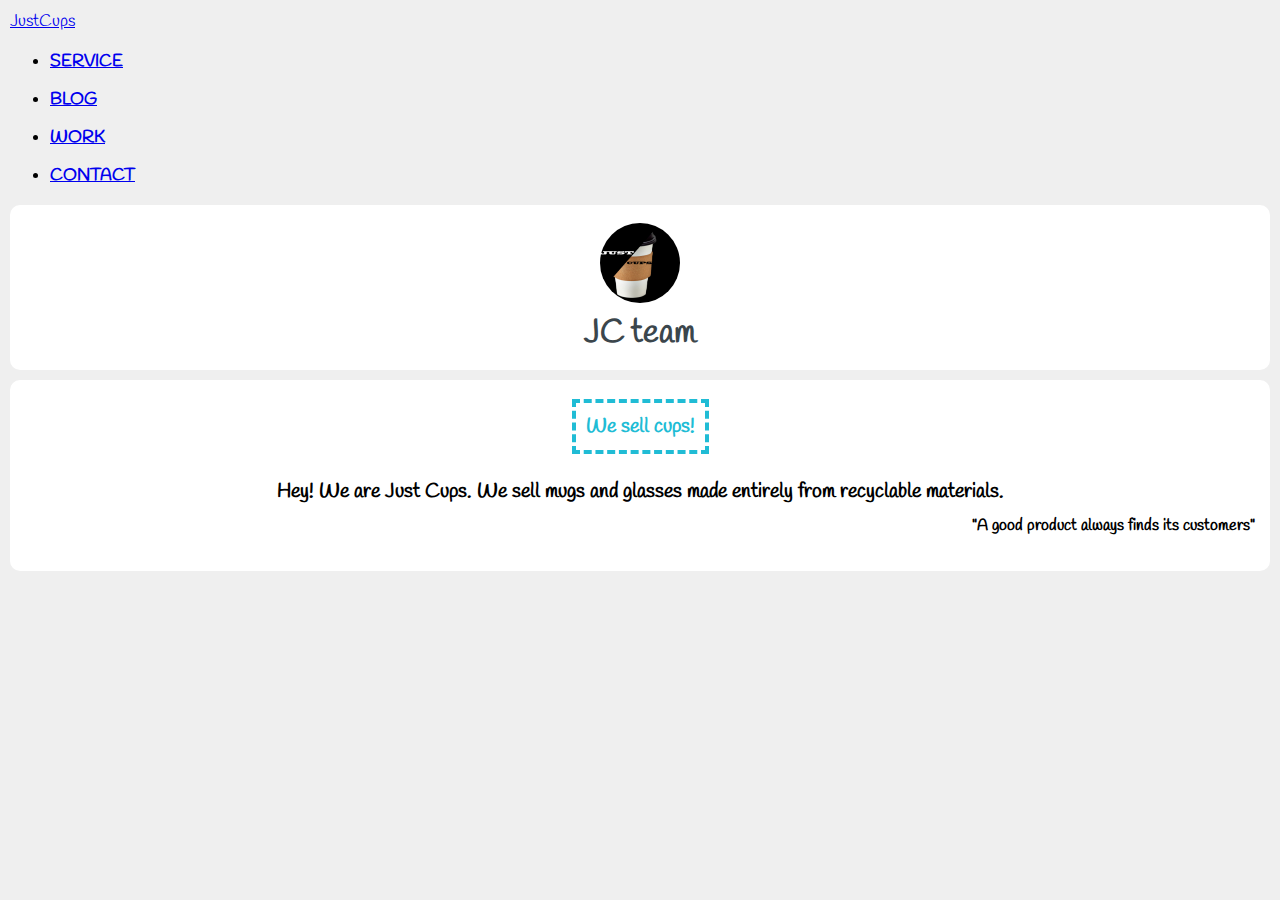
<file: About Us/index.html>
<!Doctype HTML>
<html>
<head>
    <meta charset="UTF-8">
    <title>About Us</title>
    <link href="https://fonts.googleapis.com/css?family=Handlee" rel="stylesheet">
    <link rel="stylesheet" href="assets/css/CSS.css">
    <link rel="shortcut icon" href="JC.iso.png">
    <link rel="stylesheet" href="https://cdn.jsdelivr.net/npm/bootstrap@4.6.1/dist/css/bootstrap.min.css" integrity="sha384-zCbKRCUGaJDkqS1kPbPd7TveP5iyJE0EjAuZQTgFLD2ylzuqKfdKlfG/eSrtxUkn" crossorigin="anonymous">
</head>

<body>
    <nav class="navbar navbar-expand-lg navbar-dark bg-dark">
        <a class="navbar-brand" href="file:///C:/Users/dimas/WebstormProjects/Main/index.html">JustCups</a>
        <ul class="navbar-nav ml-auto">
            <li class="nav-item">
                <a class="nav-link" href="file:///C:/Users/dimas/WebstormProjects/Sevice/Service.html">SERVICE</a>
            </li>
            <li class="nav-item">
                <a class="nav-link" href="file:///C:/Users/dimas/WebstormProjects/BLOG/BLOG.html">BLOG</a>
            </li>
            <li class="nav-item">
                <a class="nav-link" href="file:///C:/Users/dimas/WebstormProjects/Work/Work.html">WORK</a>
            </li>
            <li class="nav-item">
                <a class="nav-link" href="file:///C:/Users/dimas/WebstormProjects/Contact/Contact.html">CONTACT</a>
            </li>
        </ul>
    </nav>
    <!-- header start -->
    <div id="header" class="section">
        <img alt="" class="img-circle" src="photo_2022-01-17_22-28-42.jpg">
        <p>JC team</p>
    </div>
    <!-- header end -->


    <!-- About Me section start -->
    <div class="section">
        <h1><span>We sell cups!</span></h1>
        <h3>
        <p align="center">
            Hey! We are <strong>Just Cups</strong>. We sell mugs and glasses made entirely from recyclable materials.</p>
        <p class="quote">"A good product always finds its customers"</p>
            </h3>
    </div>
    <!-- About Me section end -->


</body>

</html>
</file>
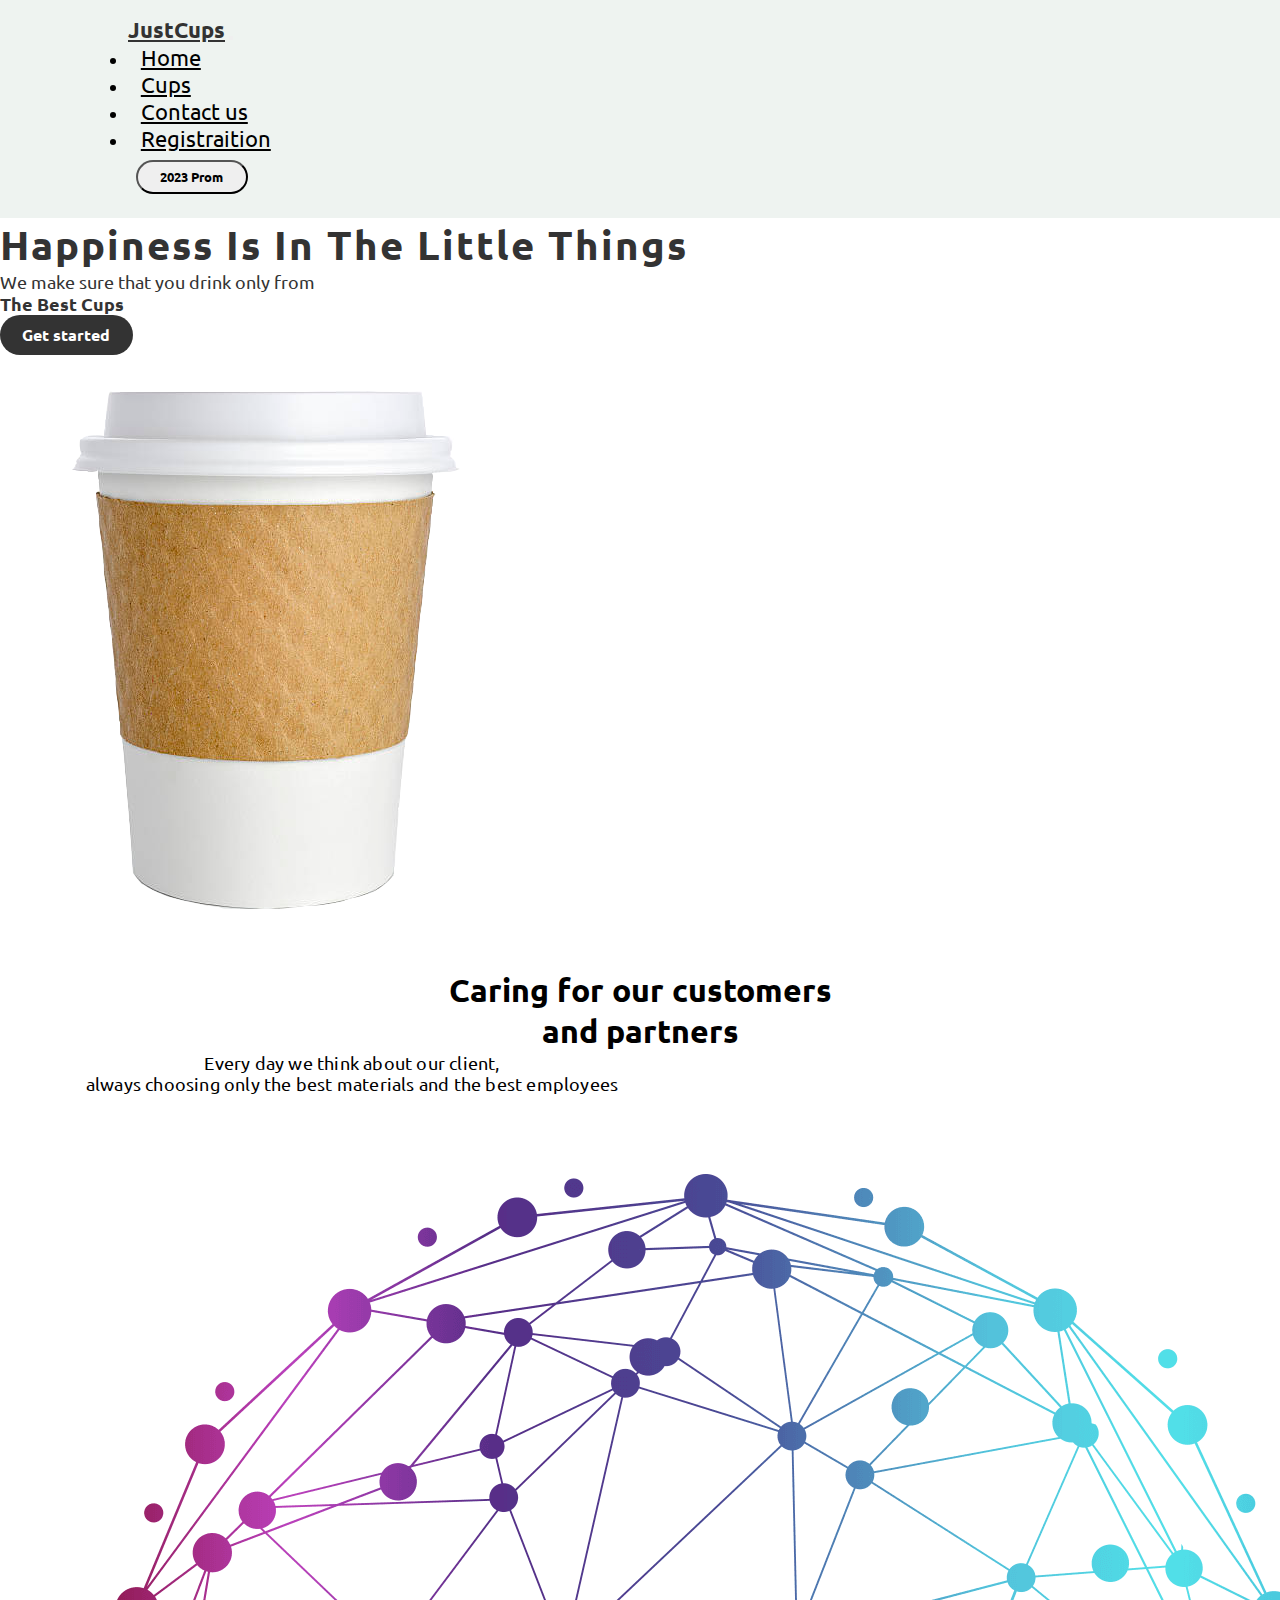
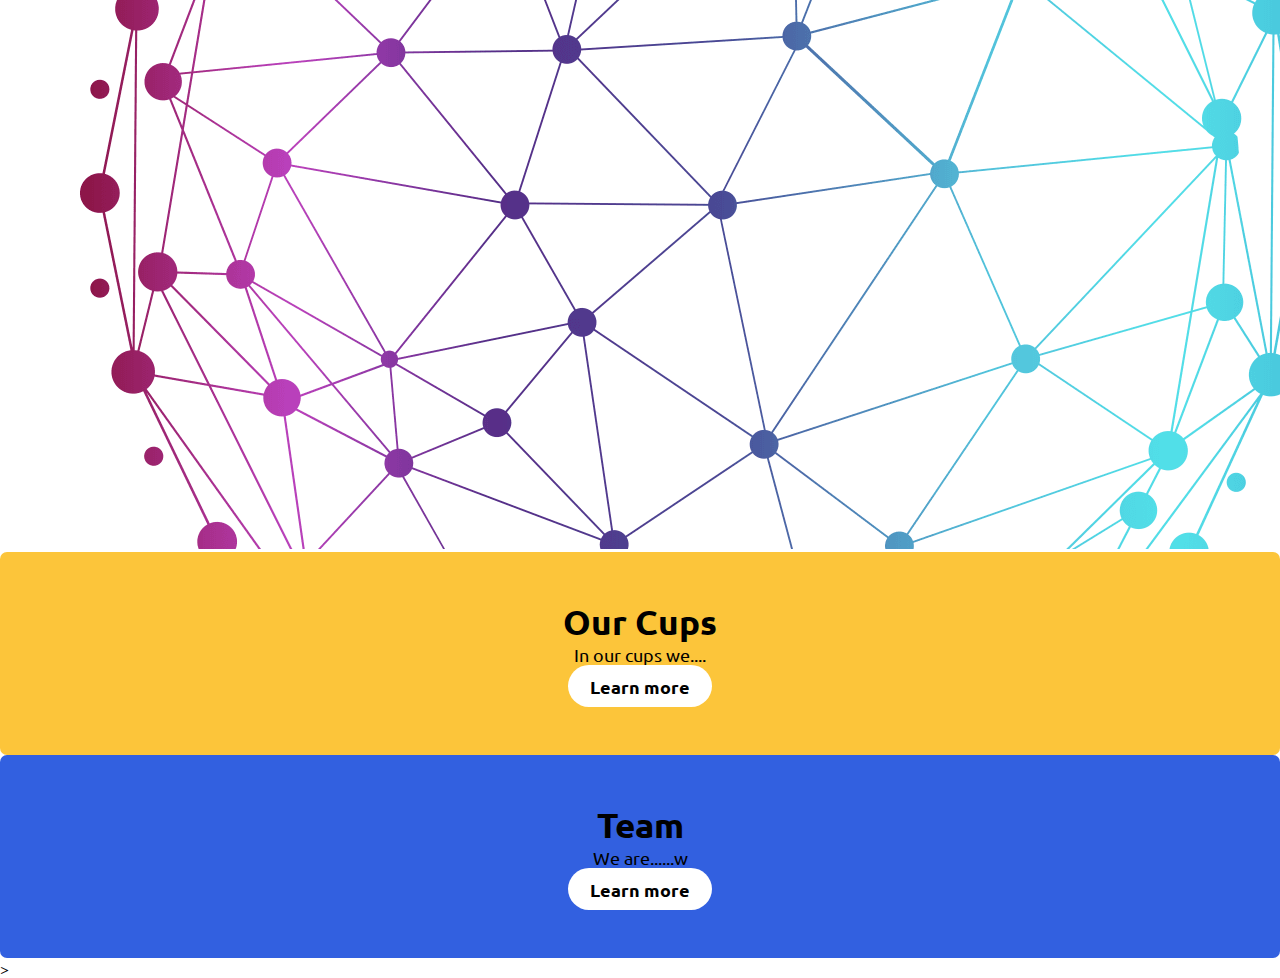
<file: NewMain777(2)/index.html>
<!doctype html>
<html lang="en">

<head>
    <!-- бутстрап -->
    <meta charset="utf-8">
    <meta name="viewport" content="width=device-width, initial-scale=1">

    <!-- бутстрап -->
    <link href="https://cdn.jsdelivr.net/npm/bootstrap@5.0.1/dist/css/bootstrap.min.css" rel="stylesheet"
        integrity="sha384-+0n0xVW2eSR5OomGNYDnhzAbDsOXxcvSN1TPprVMTNDbiYZCxYbOOl7+AMvyTG2x" crossorigin="anonymous">
    <link rel="preconnect" href="https://fonts.gstatic.com">
    <link rel="stylesheet" href="assets/css/CSS.css">
    <link rel="shortcut icon" href="JC.iso.png">
    <link href="https://fonts.googleapis.com/css2?family=Ubuntu&display=swap" rel="stylesheet">
    <title>JustCups</title>
</head>

<body>
    <header>
        <!-- навигация -->
        <nav class="navbar navbar-expand-lg navbar-light fixed-top">
            <div class="container-fluid">
                <a class="navbar-brand" href="#">JustCups</a>
                <button class="navbar-toggler" type="button" data-bs-toggle="collapse" data-bs-target="#navbarSupportedContent"
                        aria-controls="navbarSupportedContent" aria-expanded="false" aria-label="Toggle navigation">
                    <span class="navbar-toggler-icon"></span>
                </button>
                <div class="collapse navbar-collapse" id="navbarSupportedContent">
                    <ul class="navbar-nav mx-auto">
                        <li class="nav-item">
                            <a class="nav-link" href="file:///C:/Users/dimas/WebstormProjects/NewMain777(2)/index.html">Home</a>
                        </li>
                        <li class="nav-item">
                            <a class="nav-link" href="C:\Users\dimas\WebstormProjects\Main\index.html">Cups</a>
                        </li>
                        <li class="nav-item">
                            <a class="nav-link" href="C:/Users/dimas/WebstormProjects/Contact/Contact.html">Contact us</a>
                        </li>
                        <li class="nav-item">
                            <a class="nav-link" href="C:/Users/dimas/WebstormProjects/Registration/BLOG.html">Registraition</a>
                        </li>
                    </ul>
					<button onclick="alert('test');" id="bebro" type="button" class="btn btn-outline-success text-dark">2023 Prom</button>
                </div>
            </div>
        </nav>
    </header>
    <!-- Секция -->
    <section class="about container py-5">
        <div class="row align-items-center container my-5 mx-auto">
            <div class="text col-lg-6 col-md-6 col-12 w-50 pt-5 pb-5">
                <h2>Happiness Is In The Little Things</h2>
                <p>We make sure that you drink only from </br><b>The Best Cups</b></p>
                <a href="#">Get started</a>
            </div>
            <div class="img col-lg-6 col-md-6 col-12 w-50 pt-5 pb-5">
                <img class="img-fluid" src="orig.png">

            </div>
        </div>

        <!-- главная секция -->

        <div class="mid">
            <div class="hero text-center">
                <h1 class="text-dark display-3 font-weight-bold">Caring for our customers </br>and partners</h1>
                <p class="mx-auto">Every day we think about our client, </br>always choosing only the best materials and the best employees</p>
            </div>
        </div>
    </section>

    <!-- секция -->
    <section>
        <div class="service py-5">
            <div class="col mx-auto align-items-center my-5 ">
                <div class="row mx-auto justify-content-center align-items-center text-center container">

                    <div class="one col-lg-3 col-md-3 col-sm-12 col-xs-12 col-xs-offset-12 w-25 m-2">
                        <img class="img-fluid w-75" src="bebro.png">
                    </div>

                    <div class="one col-lg-3 col-md-3 col-sm-12 col-xs-12 col-xs-offset-12 w-25 m-2" style="background: #FCC53A;
          display: flex;
          flex-direction: column;
          justify-content: center;
          align-items: center;
          text-align: center;
          padding: 3rem 1.5rem;
          font-size: 1.1rem;
          border-radius: 7px;">
                        <h1 class="font-weight-bold text-dark pt-4">Our Cups</h1>
                        <p class="pt-4">
                            In our cups we....
                        </p>
                        <a href="#" style="  background: white;
            font-weight: 600;
            padding: 0.6rem 1.4rem;
            border-radius: 30px;
            text-decoration: none;
            color:black">Learn more</a>
                    </div>

                    <div class="one col-lg-3 col-md-3 col-sm-12 col-xs-12 col-xs-offset-12 w-25 m-2" style=" background: #3260E0;
          display: flex;
          flex-direction: column;
          justify-content: center;
          align-items: center;
          text-align: center;
          padding: 3rem 1.5rem;
          font-size: 1.1rem;
          border-radius: 7px;">
                        <h1 class="font-weight-bold text-light pt-4">Team</h1>
                        <p class="pt-4 text-light">
                            We are......w
                        </p>
                        <a href="#" style=" background: white;
            font-weight: 600;
            padding: 0.6rem 1.4rem;
            border-radius: 30px;
            text-decoration: none;
            color:black">Learn more</a>
                    </div>
                </div>
            </div>

        </div>
    </section>
	
	<script src="assets/js/JS.js"></script>>
	
</body>

</html>
</file>
<file: About Us/assets/css/CSS.css>
html {
    margin: 0;
    padding: 0;
}

body {
    font-family: 'Handlee', cursive;
    font-size: 13pt;
    background-color: #efefef;
    padding: 10px;
    margin: 0;
}

h1 {
    font-size: 15pt;
    color: #20bcd5;
    text-align: center;
    padding: 18px 0 18px 0;
    margin: 0 0 10px 0;
}

    h1 span {
        border: 4px dashed #20bcd5;
        padding: 10px;
    }

p {
    padding: 0;
    margin: 0;
}

.img-circle {
    border: 3px solid white;
    border-radius: 50%;
}

.section {
    background-color: #fff;
    padding: 15px;
    margin-bottom: 10px;
    border-radius: 10px;
}

#header {
    background-image: url("https://www.sololearn.com/Uploads/header.jpg");
    background-size: cover;
}

    #header img {
        display: block;
        width: 80px;
        height: 80px;
        margin: auto;
    }

    #header p {
        font-size: 25pt;
        color: #3b464c;
        padding-top: 5px;
        margin: 0;
        font-weight: bold;
        text-align: center;
    }

.quote {
    font-size: 12pt;
    text-align: right;
    margin-top: 10px;
}

table {
    width: 100%;
}

table, th, td {
    border: 2px solid #cecece;
    border-collapse: collapse;
    text-align: center;
    table-layout: fixed;
}

.selected {
    background-color: #f36f48;
    font-weight: bold;
    color: white;
}

li {
    margin-bottom: 15px;
    font-weight: bold;
}

progress {
    width: 70%;
    height: 20px;
    color: #3fb6b2;
    background: #efefef;
}

    progress::-webkit-progress-bar {
        background: #efefef;
    }

    progress::-webkit-progress-value {
        background: #3fb6b2;
    }

    progress::-moz-progress-bar {
        color: #3fb6b2;
        background: #efefef;
    }

iframe, audio {
    display: block;
    margin: 0 auto;
    border: 3px solid #3fb6b2;
}

hr {
    border: 0;
    height: 1px;
    background: #f36f48;
}

form {
    text-align: center;
    margin-top: 0;
}

.submit {
    background-color: #3fb6b2;
    padding: 12px 45px;
    border-radius: 5px;
    cursor: pointer;
    color: #ffffff;
    border: none;
    outline: none;
    margin: 0;
    font-weight: bold;
}

    .submit:hover {
        background-color: #43a09d;
    }

textarea {
    height: 100px;
}

input, textarea {
    margin-bottom: 10px;
    font-size: 11pt;
    padding: 15px 10px 10px;
    border: 1px solid #cecece;
    background-color: #efefef;
    color: #787575;
    border-radius: 5px;
    width: 70%;
    outline: none;
}

.face {
    transform: scale(0.4);
    margin: 0 auto;
    display: block;
    margin-top: -35px;
    margin-bottom: -25px;
}

#contacts img {
    height: 50px;
    width: 50px;
    margin-left: 7px;
    margin-right: 7px;
}

#contacts a {
    text-decoration: none;
}

#contacts img:hover {
    opacity: 0.8;
}

#contacts {
    text-align: center;
}

.copyright {
    font-size: 8pt;
    text-align: right;
    padding-bottom: 10px;
    color: grey;
}}
</file>
<file: NewMain777(2)/assets/css/CSS.css>
* {
    margin: 0;
    padding: 0;
    box-sizing: border-box;
    font-family: 'Ubuntu', sans-serif;
}

.navbar {
    padding: 1rem 8rem;
    background-color: #EEF3F0;
}

    .navbar .navbar-brand {
        font-size: 1.4rem;
        font-weight: 700;
        color: #333;
    }
	
	
   



#navbarSupportedContent > ul > li:nth-child(n) > a {
    color: black;
    font-size: 1.4rem;
    padding: 0 0.8rem;
}

    #navbarSupportedContent > ul > li:nth-child(n) > a:hover {
        color: #333;
    }

#navbarSupportedContent > button {
    font-weight: 600;
    padding: 0.4rem 1.4rem;
    border-radius: 30px;
    margin: 0.5rem;
}

.about .text {
    display: flex;
    flex-direction: column;
    justify-content: flex-start;
    align-items: flex-start;
    margin: auto;
}

    .about .text h2 {
        color: #333;
        font-weight: 800;
        font-size: 2.5rem;
        letter-spacing: 2px;
    }

    .about .text p {
        color: #333;
        font-weight: 400;
        font-size: 1.1rem;
    }

    .about .text a {
        background: #333;
        font-weight: 600;
        padding: 0.6rem 1.4rem;
        border-radius: 30px;
        text-decoration: none;
        color: white;
    }

.mid {
    display: flex;
    flex-direction: column;
    justify-content: center;
    align-content: center;
    text-align: center;
}

.hero {
    position: relative;
}

.mid .hero h1 {
    font-weight: bold;
}

.mid .hero p {
    width: 55%;
    font-size: 1.1rem;
    letter-spacing: 0.2px;
}

.kingop {
    padding: 3rem 1.5rem;
}

@media screen and (max-width:988px) {
    .navbar {
        padding: 1rem;
    }

    body > section:nth-child(3) > div > div > div > div.one.col-lg-3.col-md-3.col-12.w-25.m-2.retail > a {
        background: #333;
        font-weight: 400;
        padding: 0.6rem 1rem;
        border-radius: 10px;
        text-decoration: none;
        color: black
    }

    body > section:nth-child(3) > div > div > div > div.one.col-lg-3.col-md-3.col-12.w-25.m-2.brands > a {
        background: #333;
        font-weight: 400;
        padding: 0.6rem 1rem;
        border-radius: 10px;
        text-decoration: none;
        color: black
    }

    .kingop {
        padding: 0.6rem 1.5rem;
    }
}
</file>
